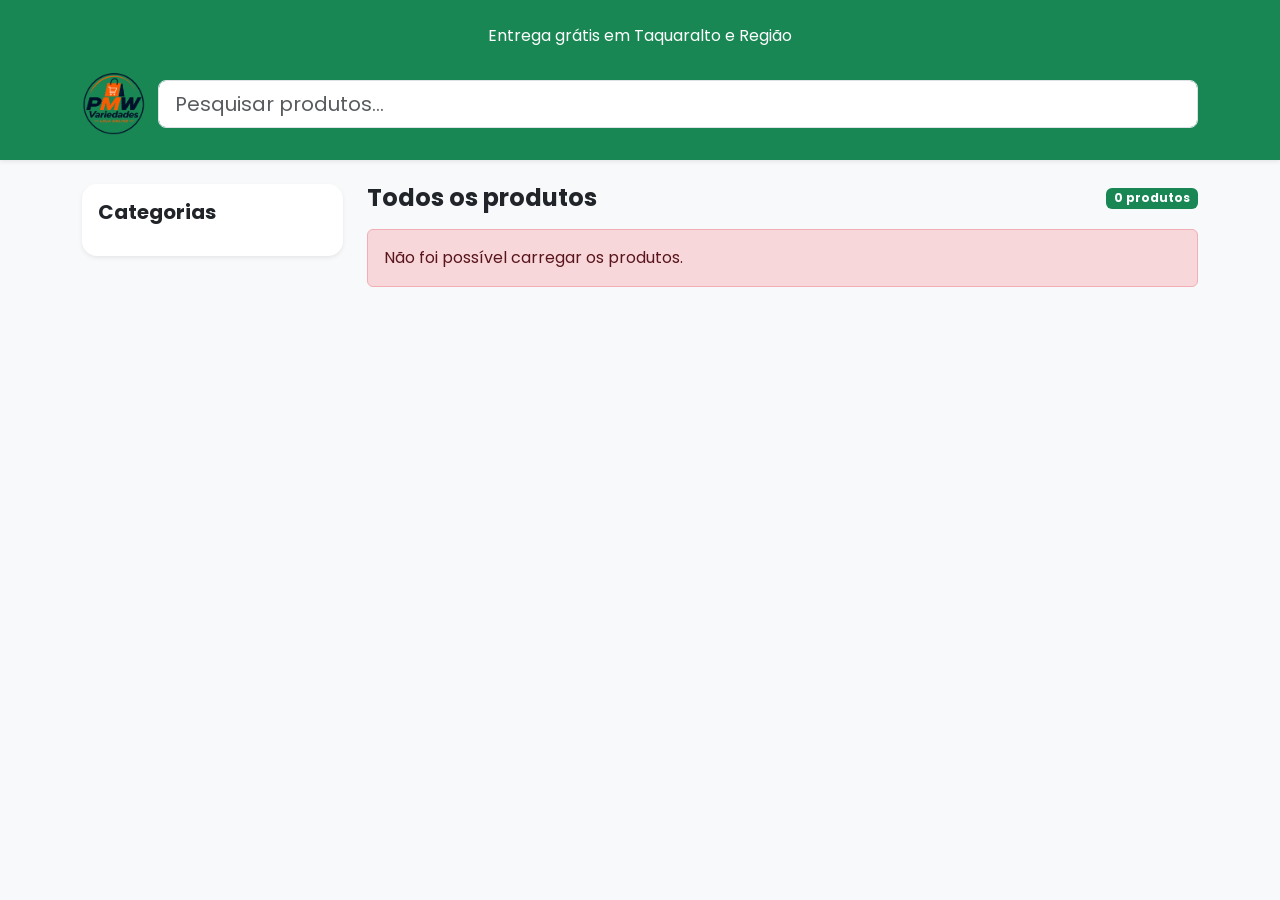
<file: index.html>
﻿
<!DOCTYPE html>
<html lang="pt-BR">

<head>

    <meta charset="UTF-8">

    <meta name="viewport" content="width=device-width, initial-scale=1">
    <meta name="google-site-verification" content="VIxAeWhRK8tWZGH3HPShhU4-lBcs2ea_tugULrW-9Gk" />

    <title>PMW Variedades | Produtos e ofertas em Taquaralto</title>
    <meta name="description" content="Confira produtos, preços e ofertas da PMW Variedades. Entrega grátis em Taquaralto e região.">
    <link rel="canonical" href="https://www.pmwvariedades.com.br/">
    <meta property="og:type" content="website">
    <meta property="og:locale" content="pt_BR">
    <meta property="og:site_name" content="PMW Variedades">
    <meta property="og:title" content="PMW Variedades | Produtos e ofertas em Taquaralto">
    <meta property="og:description" content="Confira produtos, preços e ofertas da PMW Variedades. Entrega grátis em Taquaralto e região.">
    <meta property="og:url" content="https://www.pmwvariedades.com.br/">
    <meta property="og:image" content="https://www.pmwvariedades.com.br/img/logo-compartilhamento.jpg">
    <meta property="og:image:secure_url" content="https://www.pmwvariedades.com.br/img/logo-compartilhamento.jpg">
    <meta property="og:image:type" content="image/jpeg">
    <meta property="og:image:width" content="1200">
    <meta property="og:image:height" content="630">
    <meta property="og:image:alt" content="Logomarca da PMW Variedades, loja online">
    <meta name="twitter:card" content="summary_large_image">

    <link
        href="https://cdn.jsdelivr.net/npm/bootstrap@5.3.8/dist/css/bootstrap.min.css"
        rel="stylesheet">

    <link
        rel="preconnect"
        href="https://fonts.googleapis.com">

    <link
        href="https://fonts.googleapis.com/css2?family=Poppins:wght@300;500;700&display=swap"
        rel="stylesheet">

    <link
        rel="stylesheet"
        href="style.css">

    <link rel="icon" type="image/png" href="img/favicon.png">

</head>


<body class="bg-light">


<!-- ========================================================= -->
<!-- CABEÇALHO -->
<!-- ========================================================= -->

<header class="bg-success text-white shadow-sm sticky-top">

    <div class="container py-4">

        <p class="text-center mb-4">
            Entrega grátis em Taquaralto e Região
        </p>


        <!-- PESQUISA -->

        <div class="busca-com-logo">
            <img
                src="img/logo.png"
                alt="Logomarca PMW Variedades"
                class="logo-busca">

            <input
                class="form-control form-control-lg"
                id="pesquisa"
                type="text"
                placeholder="Pesquisar produtos...">
        </div>


        <!-- BOTÃO CATEGORIAS - CELULAR -->

        <button
            class="btn btn-light mt-3 d-lg-none w-100"
            type="button"
            data-bs-toggle="offcanvas"
            data-bs-target="#menuCategorias">

            Categorias

        </button>

    </div>

</header>



<!-- ========================================================= -->
<!-- OFFCANVAS - CELULAR -->
<!-- ========================================================= -->

<div
    class="offcanvas offcanvas-start"
    tabindex="-1"
    id="menuCategorias">


    <div class="offcanvas-header bg-success text-white">

        <h5 class="offcanvas-title">

            Categorias

        </h5>


        <button
            type="button"
            class="btn-close btn-close-white"
            data-bs-dismiss="offcanvas">
        </button>

    </div>


    <div
        class="offcanvas-body"
        id="categoriasMobile">

        <!-- Categorias carregadas pelo JavaScript -->

    </div>

</div>



<!-- ========================================================= -->
<!-- CONTEÚDO -->
<!-- ========================================================= -->

<div class="container my-4">


    <div class="row">


        <!-- ================================================= -->
        <!-- MENU LATERAL - DESKTOP -->
        <!-- ================================================= -->

        <aside class="col-lg-3 d-none d-lg-block">


            <div class="card shadow-sm border-0 sticky-top"
                 style="top: 140px;">


                <div class="card-body">


                    <h5 class="fw-bold mb-3">

                        Categorias

                    </h5>


                    <div
                        id="categorias"
                        class="list-group list-group-flush">

                        <!-- Categorias carregadas pelo JavaScript -->

                    </div>


                </div>

            </div>


        </aside>



        <!-- ================================================= -->
        <!-- PRODUTOS -->
        <!-- ================================================= -->

        <main class="col-lg-9">


            <!-- CATEGORIA ATUAL -->

            <div
                class="d-flex justify-content-between align-items-center mb-3">


                <h1
                    id="categoriaAtual"
                    class="h4 fw-bold mb-0">

                    Todos os produtos

                </h1>


                <span
                    id="contadorProdutos"
                    class="badge bg-success">

                    0 produtos

                </span>

            </div>


            <!-- PRODUTOS -->

            <div
                id="produtos"
                class="row g-4">

            </div>


            <!-- SEM PRODUTOS -->

            <div
                id="semProdutos"
                class="text-center py-5 d-none">

                <div class="fs-1">
                    🔍
                </div>

                <h5>
                    Nenhum produto encontrado
                </h5>

                <p class="text-muted">
                    Tente outra categoria ou pesquisa.
                </p>

            </div>


        </main>


    </div>

</div>

<!-- ========================================================= -->
<!-- MODAL DA IMAGEM -->
<!-- ========================================================= -->

<div
    class="modal fade"
    id="modalImagem"
    tabindex="-1">

    <div class="modal-dialog modal-dialog-centered modal-xl">

        <div class="modal-content bg-dark border-0">

            <div class="modal-header border-0">

                <h5
                    class="modal-title text-white"
                    id="tituloImagem">
                </h5>

                <button
                    type="button"
                    class="btn-close btn-close-white"
                    data-bs-dismiss="modal">
                </button>

            </div>

            <div class="modal-body text-center">

                <img
                    id="imagemModal"
                    class="img-fluid rounded"
                    style="
                        max-height:85vh;
                        object-fit:contain;
                    ">

            </div>

        </div>

    </div>

</div>

<!-- BOOTSTRAP -->
<script
    src="https://cdn.jsdelivr.net/npm/bootstrap@5.3.8/dist/js/bootstrap.bundle.min.js">
</script>

<!-- SEU JAVASCRIPT -->
<script src="script.js"></script>



</body>

</html>
</file>
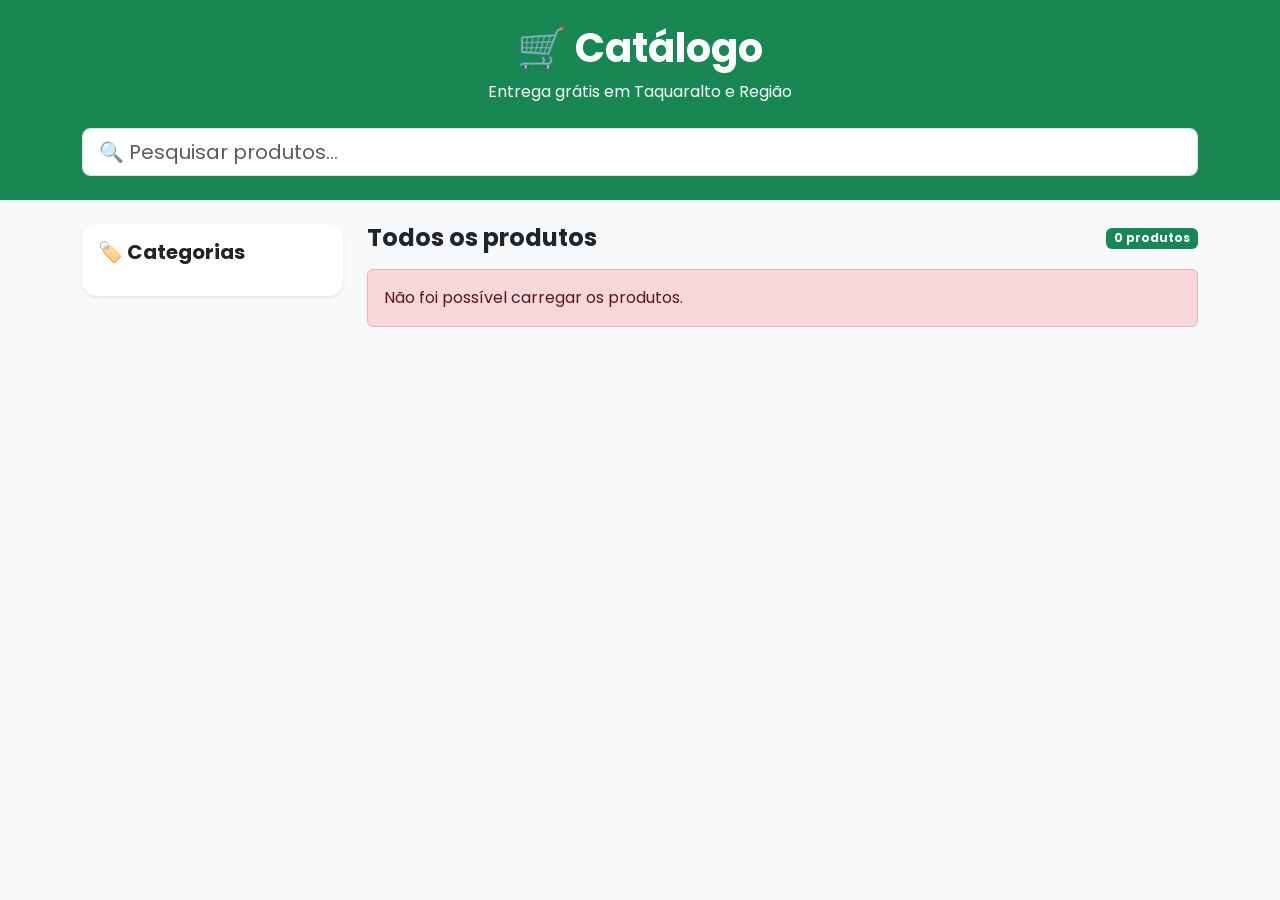
<file: index - 1.html>
<!DOCTYPE html>
<html lang="pt-BR">

<head>

    <meta charset="UTF-8">

    <meta name="viewport" content="width=device-width, initial-scale=1">

    <title>Catálogo</title>

    <link
        href="https://cdn.jsdelivr.net/npm/bootstrap@5.3.8/dist/css/bootstrap.min.css"
        rel="stylesheet">

    <link
        rel="preconnect"
        href="https://fonts.googleapis.com">

    <link
        href="https://fonts.googleapis.com/css2?family=Poppins:wght@300;500;700&display=swap"
        rel="stylesheet">

    <link
        rel="stylesheet"
        href="style.css">

</head>


<body class="bg-light">


<!-- ========================================================= -->
<!-- CABEÇALHO -->
<!-- ========================================================= -->

<header class="bg-success text-white shadow-sm sticky-top">

    <div class="container py-4">

        <h1 class="fw-bold text-center mb-2">
            🛒 Catálogo
        </h1>

        <p class="text-center mb-4">
            Entrega grátis em Taquaralto e Região
        </p>


        <!-- PESQUISA -->

        <input
            class="form-control form-control-lg"
            id="pesquisa"
            type="text"
            placeholder="🔍 Pesquisar produtos...">


        <!-- BOTÃO CATEGORIAS - CELULAR -->

        <button
            class="btn btn-light mt-3 d-lg-none w-100"
            type="button"
            data-bs-toggle="offcanvas"
            data-bs-target="#menuCategorias">

            ☰ Categorias

        </button>

    </div>

</header>



<!-- ========================================================= -->
<!-- OFFCANVAS - CELULAR -->
<!-- ========================================================= -->

<div
    class="offcanvas offcanvas-start"
    tabindex="-1"
    id="menuCategorias">


    <div class="offcanvas-header bg-success text-white">

        <h5 class="offcanvas-title">

            🏷️ Categorias

        </h5>


        <button
            type="button"
            class="btn-close btn-close-white"
            data-bs-dismiss="offcanvas">
        </button>

    </div>


    <div
        class="offcanvas-body"
        id="categoriasMobile">

        <!-- Categorias carregadas pelo JavaScript -->

    </div>

</div>



<!-- ========================================================= -->
<!-- CONTEÚDO -->
<!-- ========================================================= -->

<div class="container my-4">


    <div class="row">


        <!-- ================================================= -->
        <!-- MENU LATERAL - DESKTOP -->
        <!-- ================================================= -->

        <aside class="col-lg-3 d-none d-lg-block">


            <div class="card shadow-sm border-0 sticky-top"
                 style="top: 140px;">


                <div class="card-body">


                    <h5 class="fw-bold mb-3">

                        🏷️ Categorias

                    </h5>


                    <div
                        id="categorias"
                        class="list-group list-group-flush">

                        <!-- Categorias carregadas pelo JavaScript -->

                    </div>


                </div>

            </div>


        </aside>



        <!-- ================================================= -->
        <!-- PRODUTOS -->
        <!-- ================================================= -->

        <main class="col-lg-9">


            <!-- CATEGORIA ATUAL -->

            <div
                class="d-flex justify-content-between align-items-center mb-3">


                <h4
                    id="categoriaAtual"
                    class="fw-bold mb-0">

                    Todos os produtos

                </h4>


                <span
                    id="contadorProdutos"
                    class="badge bg-success">

                    0 produtos

                </span>

            </div>


            <!-- PRODUTOS -->

            <div
                id="produtos"
                class="row g-4">

            </div>


            <!-- SEM PRODUTOS -->

            <div
                id="semProdutos"
                class="text-center py-5 d-none">

                <div class="fs-1">
                    🔍
                </div>

                <h5>
                    Nenhum produto encontrado
                </h5>

                <p class="text-muted">
                    Tente outra categoria ou pesquisa.
                </p>

            </div>


        </main>


    </div>

</div>

<!-- ========================================================= -->
<!-- MODAL DA IMAGEM -->
<!-- ========================================================= -->

<div
    class="modal fade"
    id="modalImagem"
    tabindex="-1">

    <div class="modal-dialog modal-dialog-centered modal-xl">

        <div class="modal-content bg-dark border-0">

            <div class="modal-header border-0">

                <h5
                    class="modal-title text-white"
                    id="tituloImagem">
                </h5>

                <button
                    type="button"
                    class="btn-close btn-close-white"
                    data-bs-dismiss="modal">
                </button>

            </div>

            <div class="modal-body text-center">

                <img
                    id="imagemModal"
                    class="img-fluid rounded"
                    style="
                        max-height:85vh;
                        object-fit:contain;
                    ">

            </div>

        </div>

    </div>

</div>

<!-- BOOTSTRAP -->
<script
    src="https://cdn.jsdelivr.net/npm/bootstrap@5.3.8/dist/js/bootstrap.bundle.min.js">
</script>

<!-- SEU JAVASCRIPT -->
<script src="script.js"></script>



</body>

</html>
</file>
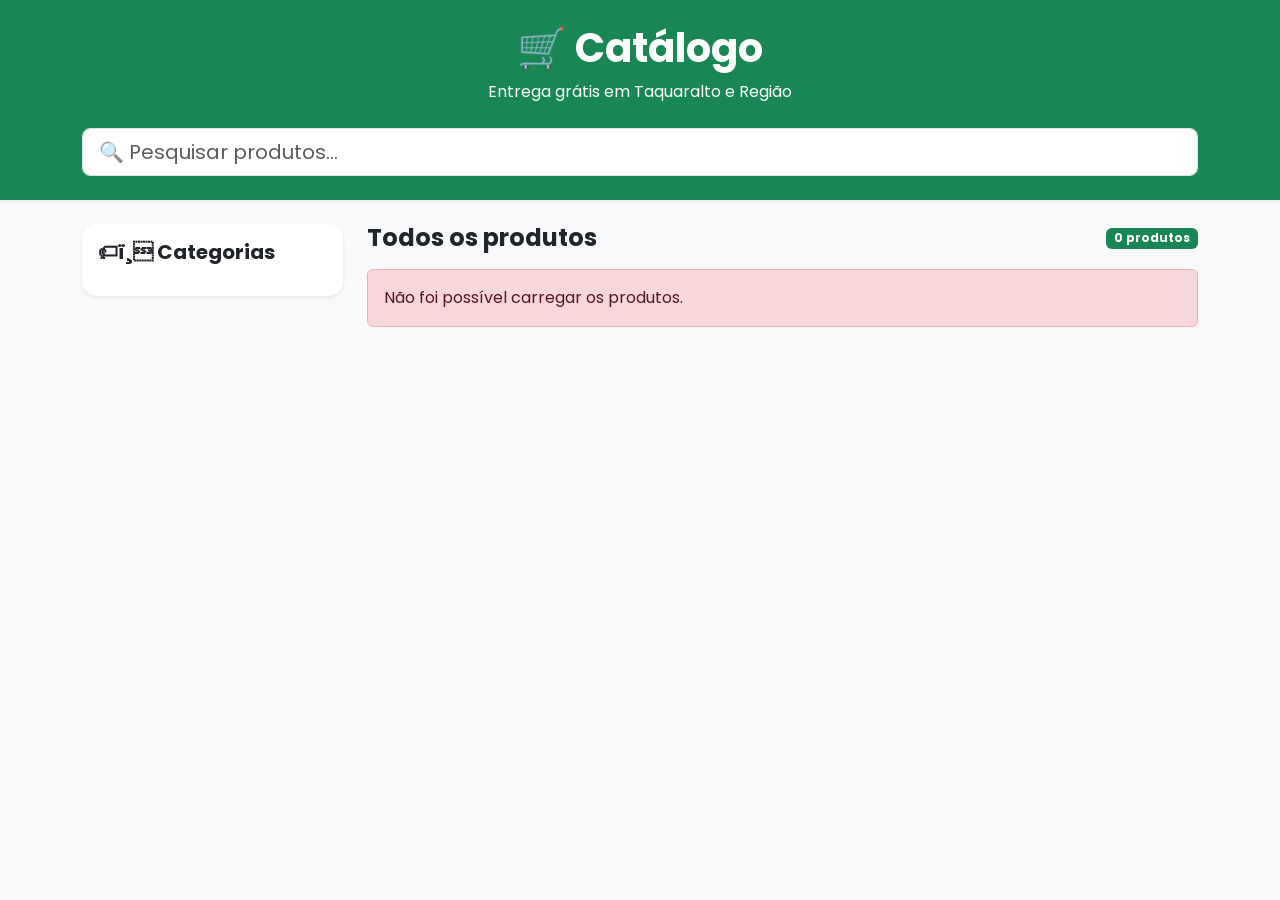
<file: index - Copia.html>
﻿
<!DOCTYPE html>
<html lang="pt-BR">

<head>

    <meta charset="UTF-8">

    <meta name="viewport" content="width=device-width, initial-scale=1">

    <title>PMW Variedades</title>

    <link
        href="https://cdn.jsdelivr.net/npm/bootstrap@5.3.8/dist/css/bootstrap.min.css"
        rel="stylesheet">

    <link
        rel="preconnect"
        href="https://fonts.googleapis.com">

    <link
        href="https://fonts.googleapis.com/css2?family=Poppins:wght@300;500;700&display=swap"
        rel="stylesheet">

    <link
        rel="stylesheet"
        href="style.css">

    <link rel="icon" type="image/png" href="img/favicon.png">

</head>


<body class="bg-light">


<!-- ========================================================= -->
<!-- CABEÇALHO -->
<!-- ========================================================= -->

<header class="bg-success text-white shadow-sm sticky-top">

    <div class="container py-4">

        <h1 class="fw-bold text-center mb-2">
            🛒 Catálogo
        </h1>

        <p class="text-center mb-4">
            Entrega grátis em Taquaralto e Região
        </p>


        <!-- PESQUISA -->

        <input
            class="form-control form-control-lg"
            id="pesquisa"
            type="text"
            placeholder="🔍 Pesquisar produtos...">


        <!-- BOTÃO CATEGORIAS - CELULAR -->

        <button
            class="btn btn-light mt-3 d-lg-none w-100"
            type="button"
            data-bs-toggle="offcanvas"
            data-bs-target="#menuCategorias">

            ☰ Categorias

        </button>

    </div>

</header>



<!-- ========================================================= -->
<!-- OFFCANVAS - CELULAR -->
<!-- ========================================================= -->

<div
    class="offcanvas offcanvas-start"
    tabindex="-1"
    id="menuCategorias">


    <div class="offcanvas-header bg-success text-white">

        <h5 class="offcanvas-title">

            🏷ï¸ Categorias

        </h5>


        <button
            type="button"
            class="btn-close btn-close-white"
            data-bs-dismiss="offcanvas">
        </button>

    </div>


    <div
        class="offcanvas-body"
        id="categoriasMobile">

        <!-- Categorias carregadas pelo JavaScript -->

    </div>

</div>



<!-- ========================================================= -->
<!-- CONTEÚDO -->
<!-- ========================================================= -->

<div class="container my-4">


    <div class="row">


        <!-- ================================================= -->
        <!-- MENU LATERAL - DESKTOP -->
        <!-- ================================================= -->

        <aside class="col-lg-3 d-none d-lg-block">


            <div class="card shadow-sm border-0 sticky-top"
                 style="top: 140px;">


                <div class="card-body">


                    <h5 class="fw-bold mb-3">

                        🏷ï¸ Categorias

                    </h5>


                    <div
                        id="categorias"
                        class="list-group list-group-flush">

                        <!-- Categorias carregadas pelo JavaScript -->

                    </div>


                </div>

            </div>


        </aside>



        <!-- ================================================= -->
        <!-- PRODUTOS -->
        <!-- ================================================= -->

        <main class="col-lg-9">


            <!-- CATEGORIA ATUAL -->

            <div
                class="d-flex justify-content-between align-items-center mb-3">


                <h4
                    id="categoriaAtual"
                    class="fw-bold mb-0">

                    Todos os produtos

                </h4>


                <span
                    id="contadorProdutos"
                    class="badge bg-success">

                    0 produtos

                </span>

            </div>


            <!-- PRODUTOS -->

            <div
                id="produtos"
                class="row g-4">

            </div>


            <!-- SEM PRODUTOS -->

            <div
                id="semProdutos"
                class="text-center py-5 d-none">

                <div class="fs-1">
                    🔍
                </div>

                <h5>
                    Nenhum produto encontrado
                </h5>

                <p class="text-muted">
                    Tente outra categoria ou pesquisa.
                </p>

            </div>


        </main>


    </div>

</div>

<!-- ========================================================= -->
<!-- MODAL DA IMAGEM -->
<!-- ========================================================= -->

<div
    class="modal fade"
    id="modalImagem"
    tabindex="-1">

    <div class="modal-dialog modal-dialog-centered modal-xl">

        <div class="modal-content bg-dark border-0">

            <div class="modal-header border-0">

                <h5
                    class="modal-title text-white"
                    id="tituloImagem">
                </h5>

                <button
                    type="button"
                    class="btn-close btn-close-white"
                    data-bs-dismiss="modal">
                </button>

            </div>

            <div class="modal-body text-center">

                <img
                    id="imagemModal"
                    class="img-fluid rounded"
                    style="
                        max-height:85vh;
                        object-fit:contain;
                    ">

            </div>

        </div>

    </div>

</div>

<!-- BOOTSTRAP -->
<script
    src="https://cdn.jsdelivr.net/npm/bootstrap@5.3.8/dist/js/bootstrap.bundle.min.js">
</script>

<!-- SEU JAVASCRIPT -->
<script src="script.js"></script>



</body>

</html>
</file>
<file: style.css>
body{
    font-family:Poppins,sans-serif;
}

.card{

    transition:.25s;

    border:none;

    border-radius:15px;

}

.card:hover{

    transform:translateY(-6px);

}

.card-img-top{

    aspect-ratio:1/1;

    object-fit:contain;

}

.preco{

    font-size:28px;

    color:#198754;

    font-weight:bold;

}

.produto-card {
    transition: transform .2s, box-shadow .2s;
}

.produto-card:hover {
    transform: translateY(-5px);
}

.produto-imagem{
    width:100%;
    height:220px;
    object-fit:contain;
    background:#fff;
    padding:8px;
}

@media (max-width:768px){

    .produto-imagem{
        height:160px;
    }

}

@media (max-width:768px){

    .card-title{
        font-size:.95rem;
        margin-bottom:.25rem;
    }

    .card-text{
        font-size:.78rem;
        margin-bottom:.5rem;
    }

    .preco{
        font-size:1.4rem;
    }

    .btn{
        font-size:.8rem;
        padding:.45rem;
    }

}

.preco {
    font-size: 26px;
    font-weight: 700;
    color: #198754;
}

.imagem-produto{
    cursor:pointer;
    transition:.25s;
}

.imagem-produto:hover{
    transform:scale(1.05);
}
.busca-com-logo{
    display:flex;
    align-items:center;
    gap:12px;
}

.logo-busca{
    width:64px;
    height:64px;
    object-fit:contain;
    flex-shrink:0;
}

@media (max-width:576px){
    .logo-busca{
        width:52px;
        height:52px;
    }
}
</file>
